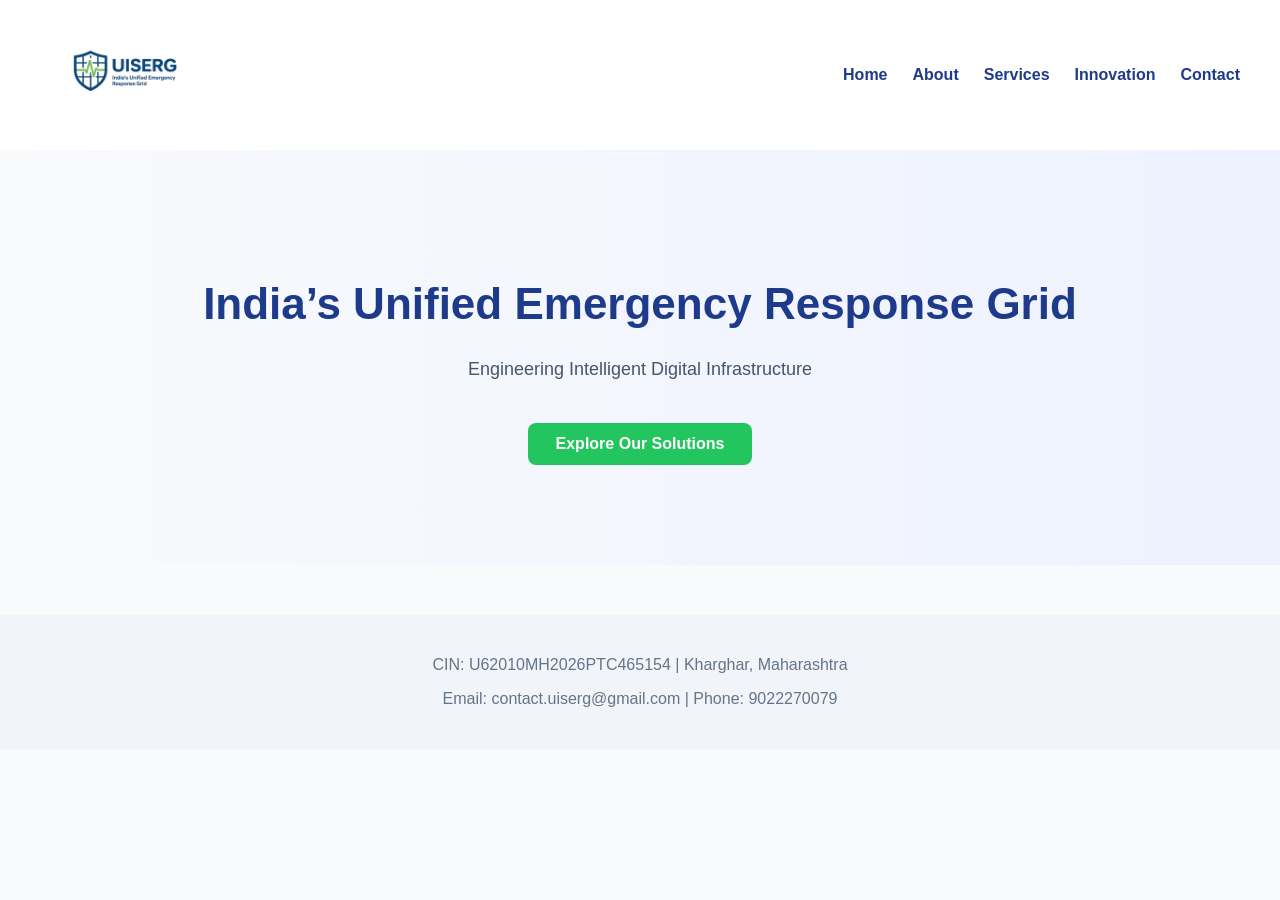
<file: index.html>
<!DOCTYPE html>
<html>
<head>
<meta charset="UTF-8">
<meta name="viewport" content="width=device-width, initial-scale=1.0">
<title>UISERG Technologies Pvt Ltd</title>
<link rel="stylesheet" href="style.css">
</head><head>
<meta charset="UTF-8">
<meta name="viewport" content="width=device-width, initial-scale=1.0">

<!-- Google Verification -->
<meta name="google-site-verification" content="PASTE-GOOGLE-CODE-HERE" />

<title>UISERG Technologies Pvt Ltd</title>
<link rel="stylesheet" href="style.css">
</head>
<body>

<nav>
<img src="logo.png" alt="UISERG Logo" width="180">
</div>
<ul>
<li><a href="index.html">Home</a></li>
<li><a href="about.html">About</a></li>
<li><a href="services.html">Services</a></li>
<li><a href="innovation.html">Innovation</a></li>
<li><a href="contact.html">Contact</a></li>
</ul>
</nav>

<header class="hero">
<h1>India’s Unified Emergency Response Grid</h1>
<p>Engineering Intelligent Digital Infrastructure</p>
<a href="services.html" class="btn">Explore Our Solutions</a>
</header>

<footer>
<p>CIN: U62010MH2026PTC465154 | Kharghar, Maharashtra</p>
<p>Email: contact.uiserg@gmail.com | Phone: 9022270079</p>
</footer>

</body>
</html>
</file>
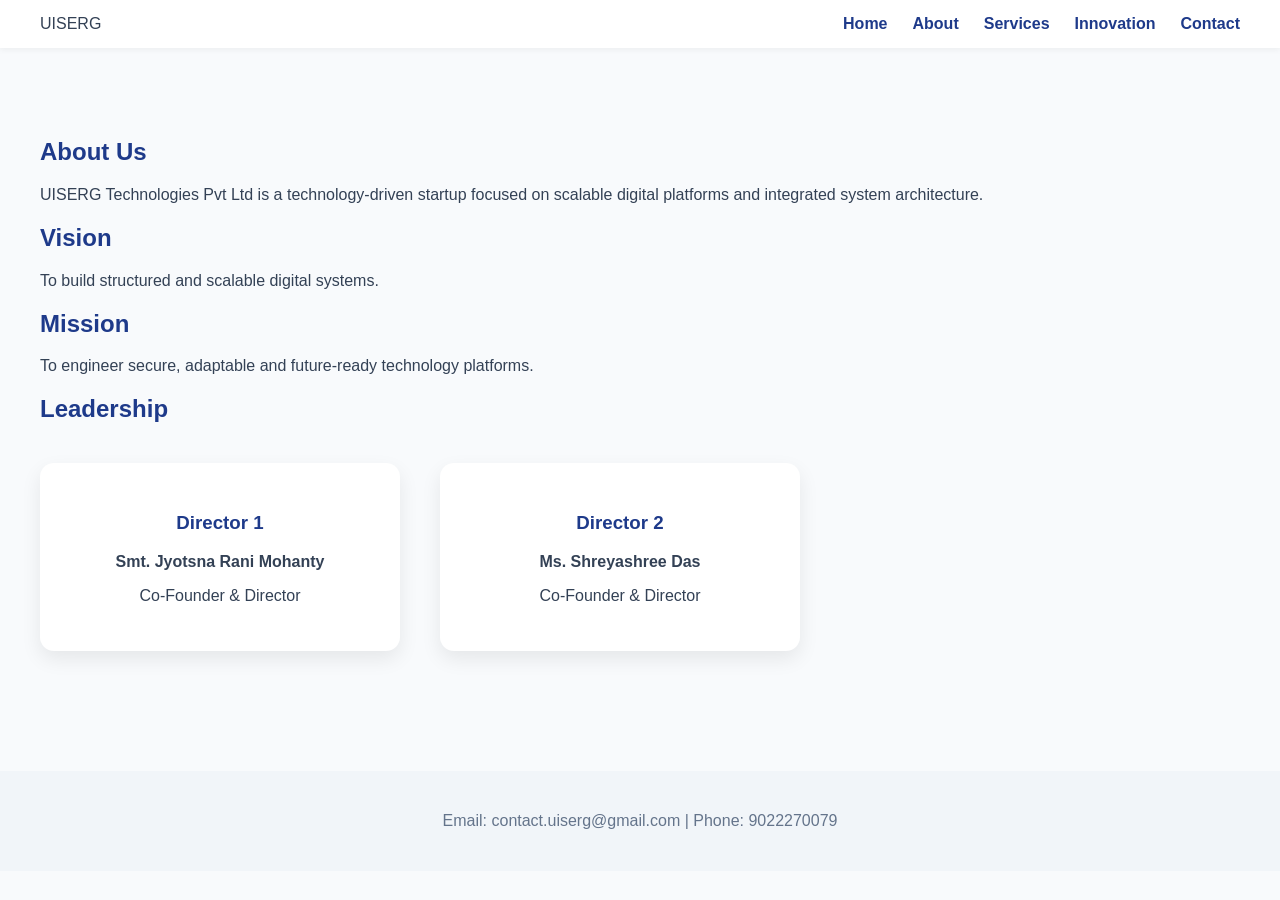
<file: about.html>
<!DOCTYPE html>
<html>
<head>
<meta charset="UTF-8">
<meta name="viewport" content="width=device-width, initial-scale=1.0">
<title>About - UISERG</title>
<link rel="stylesheet" href="style.css">
</head>
<body>
<nav>
<div class="logo">UISERG</div>
<ul>
<li><a href="index.html">Home</a></li>
<li><a href="about.html">About</a></li>
<li><a href="services.html">Services</a></li>
<li><a href="innovation.html">Innovation</a></li>
<li><a href="contact.html">Contact</a></li>
</ul>
</nav>

<section class="content">
<h1>About Us</h1>
<p>UISERG Technologies Pvt Ltd is a technology-driven startup focused on scalable digital platforms and integrated system architecture.</p>
<h2>Vision</h2>
<p>To build structured and scalable digital systems.</p>
<h2>Mission</h2>
<p>To engineer secure, adaptable and future-ready technology platforms.</p>

<h2>Leadership</h2>

<div class="director-section">

  <div class="director-card">
    <h3>Director 1</h3>
    <p><strong>Smt. Jyotsna Rani Mohanty</strong></p>
    <p>Co-Founder & Director</p>
  </div>

  <div class="director-card">
    <h3>Director 2</h3>
    <p><strong>Ms. Shreyashree Das</strong></p>
    <p>Co-Founder & Director</p>
  </div>

</div>
</div>
</div>
</section>

<footer>
<p>Email: contact.uiserg@gmail.com | Phone: 9022270079</p>
</footer>
</body>
</html>
</file>
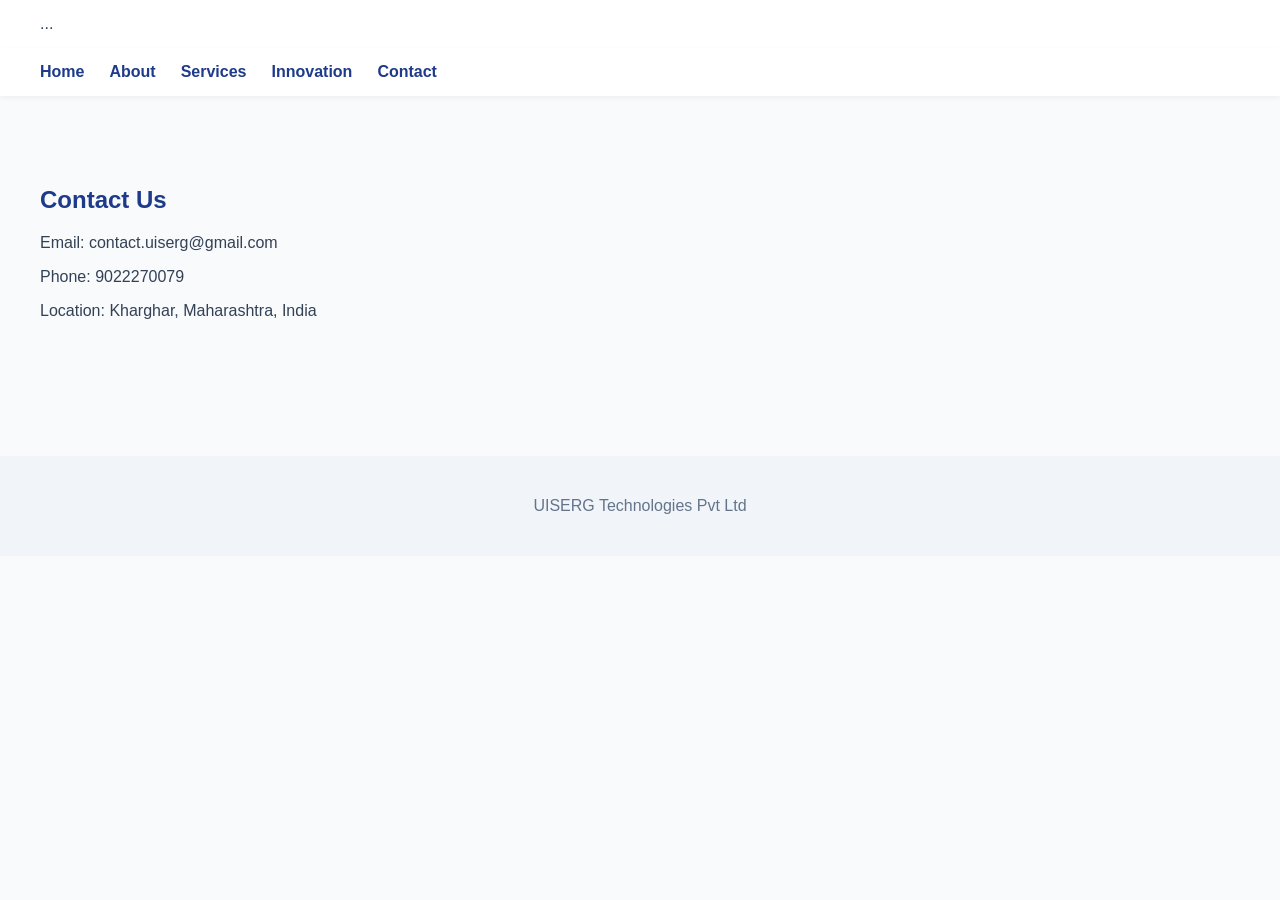
<file: contact.html>
<header>
    <header class="site-header">
    <nav> ... </nav>
</header>
<!DOCTYPE html>
<html>
<head>
<meta charset="UTF-8">
<meta name="viewport" content="width=device-width, initial-scale=1.0">
<title>Contact - UISERG</title>
<link rel="stylesheet" href="style.css">
</head>
<body>
<nav>
<div>
<ul>
<li><a href="index.html">Home</a></li>
<li><a href="about.html">About</a></li>
<li><a href="services.html">Services</a></li>
<li><a href="innovation.html">Innovation</a></li>
<li><a href="contact.html">Contact</a></li>
</ul>
</nav>

<section class="content">
<h1>Contact Us</h1>
<p>Email: contact.uiserg@gmail.com</p>
<p>Phone: 9022270079</p>
<p>Location: Kharghar, Maharashtra, India</p>
</section>

<footer>
<p>UISERG Technologies Pvt Ltd</p>
</footer>
</header>
</html>
</file>
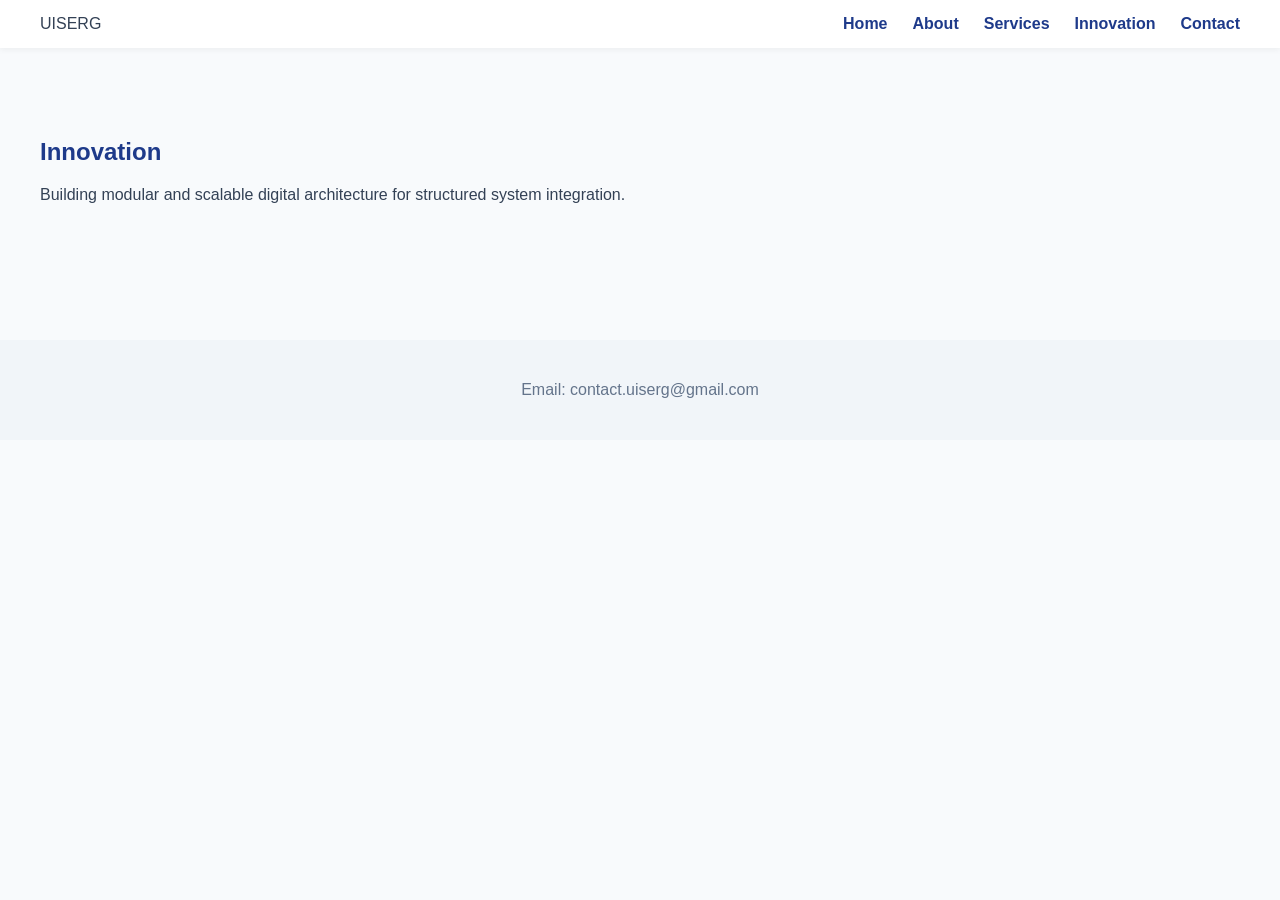
<file: innovation.html>
<!DOCTYPE html>
<html>
<head>
<meta charset="UTF-8">
<meta name="viewport" content="width=device-width, initial-scale=1.0">
<title>Innovation - UISERG</title>
<link rel="stylesheet" href="style.css">
</head>
<body>
<nav>
<div class="logo">UISERG</div>
<ul>
<li><a href="index.html">Home</a></li>
<li><a href="about.html">About</a></li>
<li><a href="services.html">Services</a></li>
<li><a href="innovation.html">Innovation</a></li>
<li><a href="contact.html">Contact</a></li>
</ul>
</nav>

<section class="content">
<h1>Innovation</h1>
<p>Building modular and scalable digital architecture for structured system integration.</p>
</section>

<footer>
<p>Email: contact.uiserg@gmail.com</p>
</footer>
</body>
</html>
</file>
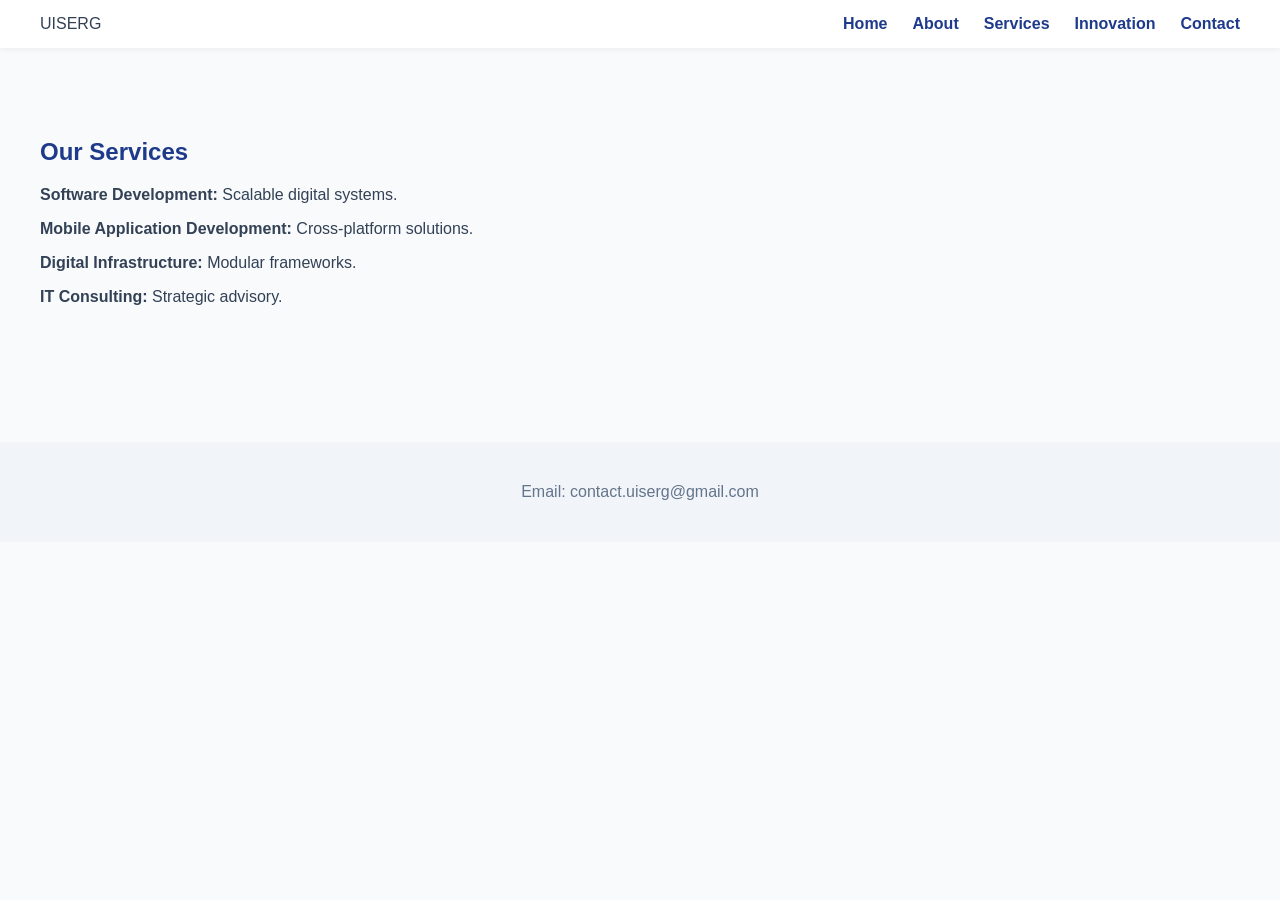
<file: services.html>
<!DOCTYPE html>
<html>
<head>
<meta charset="UTF-8">
<meta name="viewport" content="width=device-width, initial-scale=1.0">
<title>Services - UISERG</title>
<link rel="stylesheet" href="style.css">
</head>
<body>
<nav>
<div class="logo">UISERG</div>
<ul>
<li><a href="index.html">Home</a></li>
<li><a href="about.html">About</a></li>
<li><a href="services.html">Services</a></li>
<li><a href="innovation.html">Innovation</a></li>
<li><a href="contact.html">Contact</a></li>
</ul>
</nav>

<section class="content">
<h1>Our Services</h1>
<p><strong>Software Development:</strong> Scalable digital systems.</p>
<p><strong>Mobile Application Development:</strong> Cross-platform solutions.</p>
<p><strong>Digital Infrastructure:</strong> Modular frameworks.</p>
<p><strong>IT Consulting:</strong> Strategic advisory.</p>
</section>

<footer>
<p>Email: contact.uiserg@gmail.com</p>
</footer>
</body>
</html>
</file>
<file: style.css>
body {
  margin: 0;
  font-family: 'Segoe UI', Arial, sans-serif;
  background-color: #f8fafc;   /* Soft light background */
  color: #334155;              /* Dark gray text */
}

nav {
  background: #ffffff;
  padding: 15px 40px;
  display: flex;
  justify-content: space-between;
  align-items: center;
  box-shadow: 0 2px 6px rgba(0,0,0,0.05);
}

nav ul {
  list-style: none;
  display: flex;
  gap: 25px;
  margin: 0;
  padding: 0;
}

nav a {
  color: #1e3a8a;              /* Deep navy */
  text-decoration: none;
  font-weight: 600;
}

nav a:hover {
  color: #22c55e;              /* Emerald hover */
}

.hero {
  text-align: center;
  padding: 100px 20px;
  background: linear-gradient(to right, #f8fafc, #eef2ff);
}

.hero h1 {
  font-size: 44px;
  color: #1e3a8a;              /* Navy heading */
}

.hero p {
  font-size: 18px;
  color: #475569;
}

.btn {
  background: #22c55e;         /* Emerald button */
  color: white;
  padding: 12px 28px;
  text-decoration: none;
  border-radius: 8px;
  display: inline-block;
  margin-top: 25px;
  font-weight: 600;
}

.btn:hover {
  background: #16a34a;
}

.content {
  padding: 70px 40px;
}

h1, h2, h3 {
  color: #1e3a8a;
}

.director-section {
  display: flex;
  gap: 40px;
  margin-top: 40px;
  flex-wrap: wrap;
}

.director-card {
  background: #ffffff;
  padding: 30px;
  border-radius: 14px;
  text-align: center;
  width: 300px;
  box-shadow: 0 8px 20px rgba(0,0,0,0.08);
  transition: transform 0.3s ease;
}

.director-card:hover {
  transform: translateY(-5px);
}

footer {
  text-align: center;
  padding: 25px;
  background: #f1f5f9;
  margin-top: 50px;
  color: #64748b;
}
</file>
